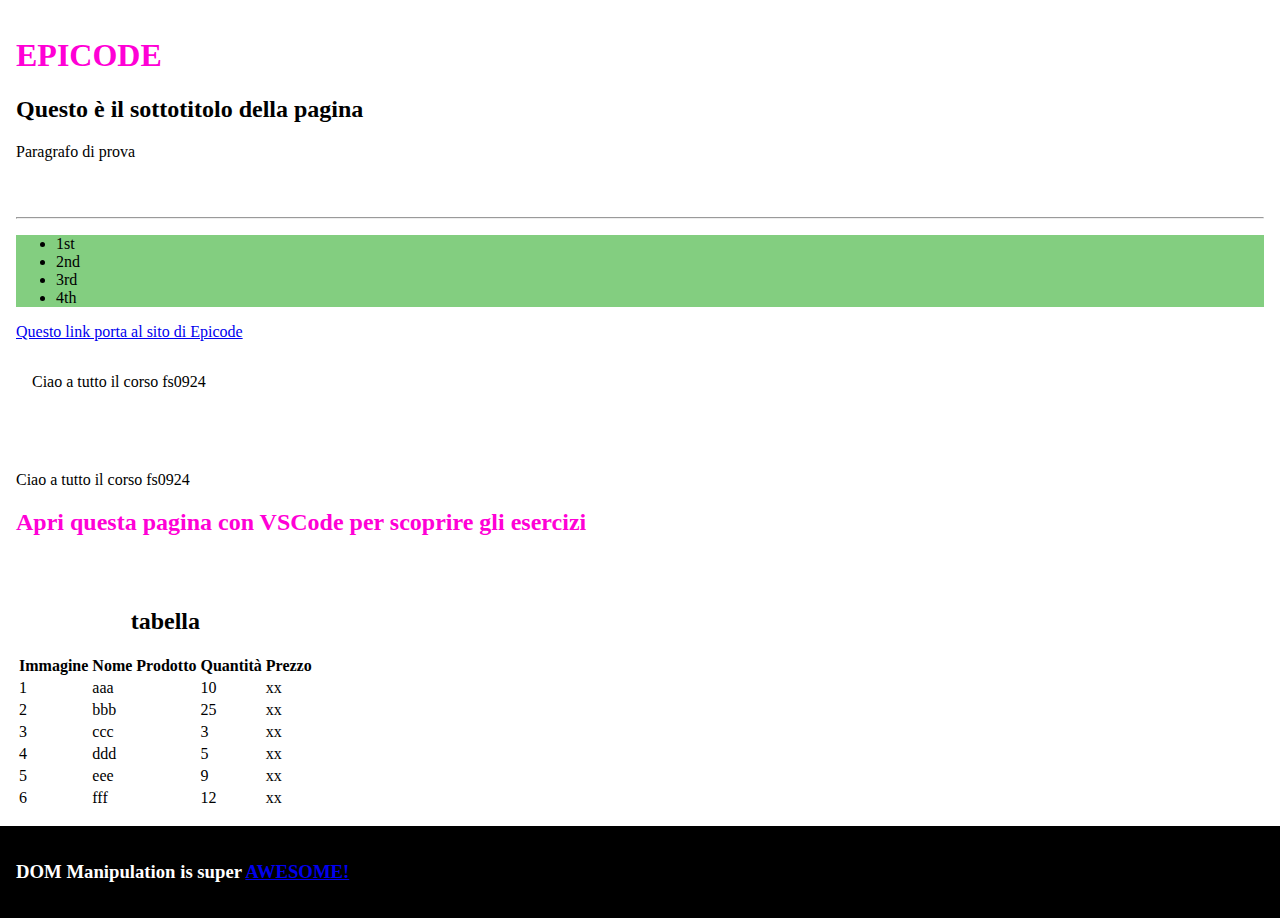
<file: D2/index.html>
<!DOCTYPE html>
<html lang="it">

<head>
    <meta charset="UTF-8" />
    <meta http-equiv="X-UA-Compatible" content="IE=edge" />
    <meta name="viewport" content="width=device-width, initial-scale=1.0" />
    <title>Document</title>
    <link rel="stylesheet" href="assets/css/style.css">
</head>

<body>
    <div>
        <h1 id="title">Questo è il titolo della pagina</h1>
        <h2>Questo è il sottotitolo della pagina</h2>
    </div>

    <div>
        <hr />

        <ul id="firstList">
            <li>1st</li>
            <li>2nd</li>
            <li>3rd</li>
        </ul>

        <ul id="secondList">
            <li>1st</li>
            <li>2nd</li>
            <li>3rd</li>
        </ul>

        <a href="https://epicode.com/it/">Questo link porta al sito di Epicode</a>

        <div>
            <p>Questo testo è un placeholder per gli esercizi</p>
        </div>
    </div>

    <div>
        <p>Anche questo testo è per gli esercizi</p>
        <h2 id="changeMyColor" style="color: #ff00d6">
            Apri questa pagina con VSCode per scoprire gli esercizi
        </h2>
    </div>

    <div id="tableArea"></div>

    <footer>
        <h3>
            DOM Manipulation is super
            <a
                href="https://developer.mozilla.org/en-US/docs/Learn/JavaScript/Client-side_web_APIs/Manipulating_documents">AWESOME!</a>
        </h3>
    </footer>
    <script src="assets/js/script.js"></script>
</body>

</html>
</file>
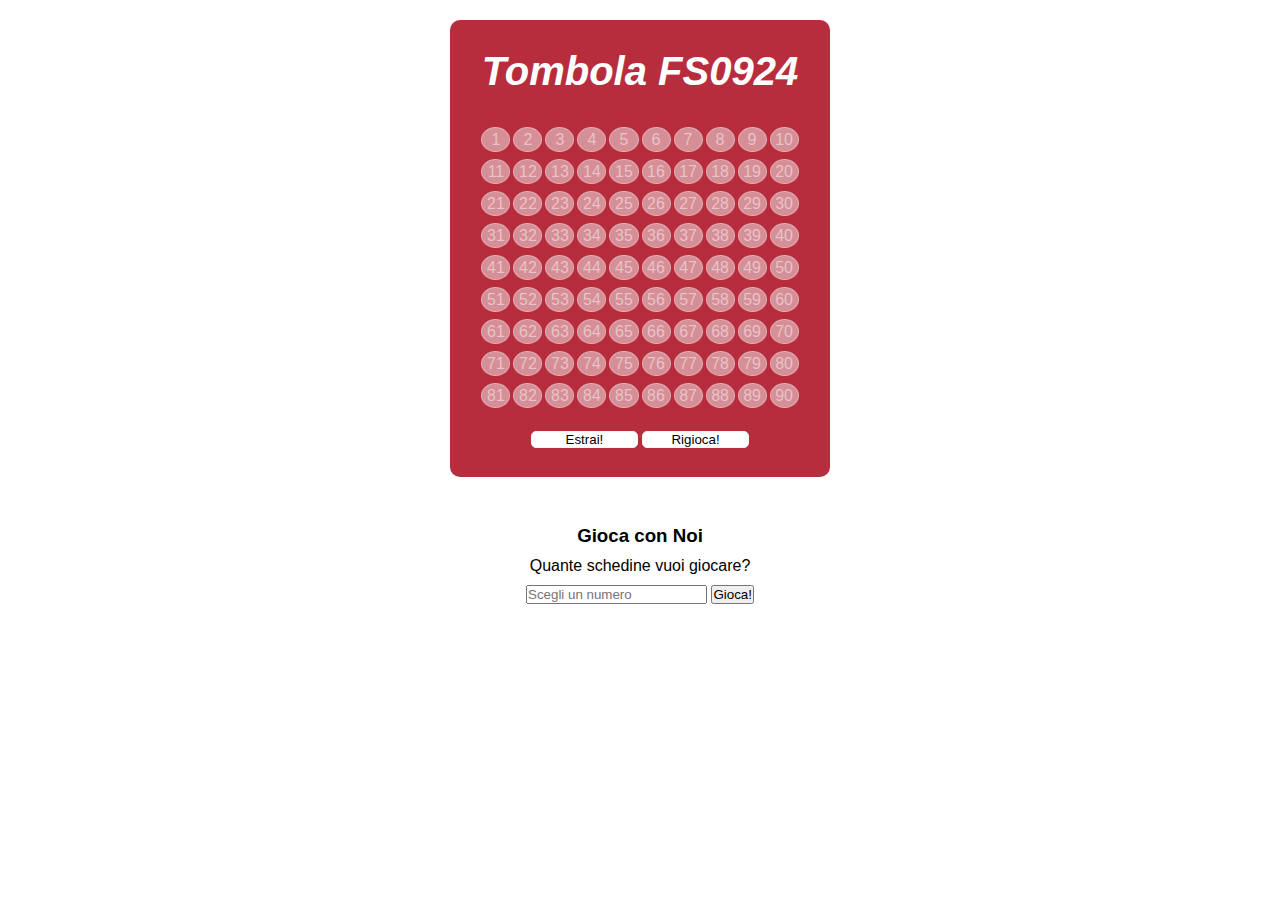
<file: D4/index.html>
<!DOCTYPE html>
<html lang="it">

<head>
    <meta charset="UTF-8">
    <meta name="viewport" content="width=device-width, initial-scale=1.0">
    <title>Document</title>
    <link rel="preconnect" href="https://fonts.googleapis.com">
    <link rel="preconnect" href="https://fonts.gstatic.com" crossorigin>
    <link
        href="https://fonts.googleapis.com/css2?family=Lato:ital,wght@0,100;0,300;0,400;0,700;0,900;1,100;1,300;1,400;1,700;1,900&display=swap"
        rel="stylesheet">
    <link rel="stylesheet" href="assets/css/style.css">
</head>

<body>

    <div id="containerTombola">
        <h1>Tombola FS0924</h1>
        <div id="tombola"></div>
        <button type="submit" id="estrai">Estrai!</button>
        <button type="submit" id="again">Rigioca!</button>
    </div>
    <div class="extra">
        <h3>Gioca con Noi</h3>
        <div id="pick">
            <p>Quante schedine vuoi giocare?</p>
            <input type="number" id="qt" name="quantity" placeholder="Scegli un numero">
            <button type="submit" id="gioca">Gioca!</button>
        </div>
        <div></div>
    </div>
    <script src="assets/js/script.js"></script>
</body>

</html>
</file>
<file: D2/assets/css/style.css>
*,
*::before,
*::after {
    box-sizing: border-box;
}

body {
    margin: 0;
}

body div,
footer {
    padding: 1rem;
}

footer {
    padding: 1rem;
    background-color: black;
    color: white;
}

.myHeading {
    color: #ff00d6;
}
</file>
<file: D4/assets/css/style.css>
* {
	margin: 0;
	padding: 0;
	box-sizing: border-box;
	font-family: 'Outfit', sans-serif;
}

#containerTombola{
    width: 380px;
    margin: 20px auto;
    _border: 1px solid black;
    vertical-align: middle;
    padding: 1.8em;
    box-sizing: border-box;
    text-align: center;
    background-color: #b82d3d;
    border-radius: 10px;
}

h1 {
    font-style: italic;
    color: #ffffff;
    margin-bottom: 0.8em;
    font-size: 2.5em;
}
#tombola {
    width: 100%;
    _border: 1px solid black;
    text-align: center;
    margin-bottom: 1em;
}

#tombola div {
    display: inline-block;
    width: 9%;
    height: 25px;
    border: solid 1px;
    position: relative;
    border-radius: 50%;
    margin: 1.5px;
    background-color: #f7f9f87b;
    border: 1px rgba(255, 255, 255, 0.315) solid;
    color: rgba(255, 255, 255, 0.466);
    
}

.cellValue {
    text-align: center;
    font-size: 1rem;
    margin: 0;
    position: absolute;
    top: 10%;
    left: 0;
    right: 0;
}

#estrai, #again {
    border-radius: 5px;
    width: 8em;
    background-color: #ffffff;
    border: 1px double whitesmoke;
    color: black;
    cursor: pointer;
}

#estrai.not{
    background-color: rgb(222, 222, 222);
    cursor: default;
    color: rgba(0, 0, 0, 0.516)
}

#tombola div.select{
    background-color: #ffffff;
    border: 1px double whitesmoke;
    color: black
}

.extra {
    text-align: center;
    margin:3rem;
    }

.extra p {
    margin: 10px;
}
</file>
